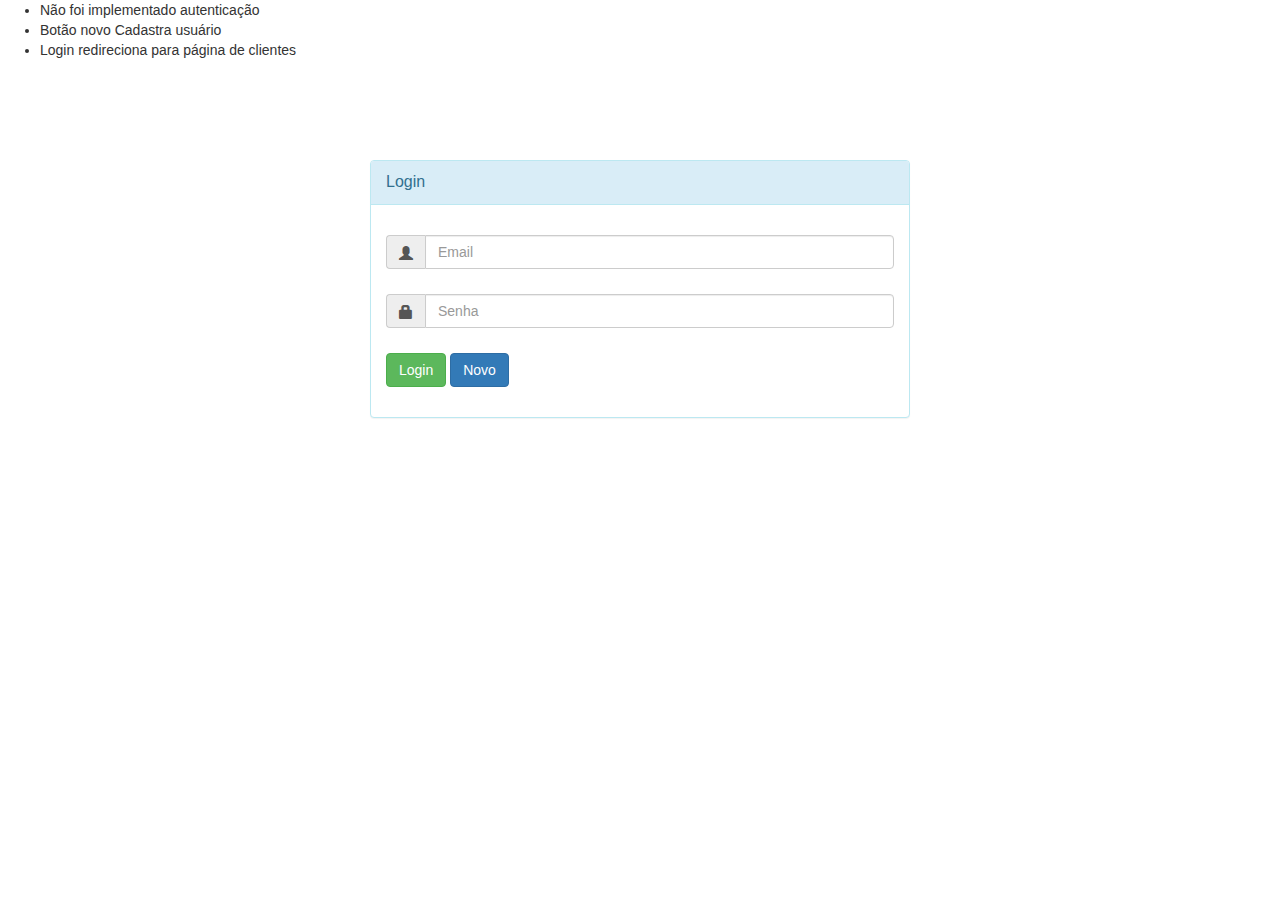
<file: index.html>
<html ng-app="desafioTecnico">
    <meta charset="UFT-8">
    <head>
        <title>Bem vindo</title>
        <link rel="stylesheet" href="https://maxcdn.bootstrapcdn.com/bootstrap/3.3.7/css/bootstrap.min.css" integrity="sha384-BVYiiSIFeK1dGmJRAkycuHAHRg32OmUcww7on3RYdg4Va+PmSTsz/K68vbdEjh4u" crossorigin="anonymous">
        <link rel="stylesheet" type="text/css" href="css/app.css">
        <script src="lib/angular.js"></script>
        <script src="lib/angular-route.js"></script>
        <script src="js/app.js"></script>
        <script src="js/controllers/desafioTecnicoCtrl.js"></script>
        <script src="services/clienteFactoryService.js"></script>
        <script src="services/usuarioFactoryService.js"></script>
        <script src="js/config/configUrl.js"></script>
        <script src="js/config/routeConfig.js"></script>
        <script src="js/directives/index.js"></script>
    </head>   
    <body >
      <div ng-view></div>
    </body>
</html>
</file>
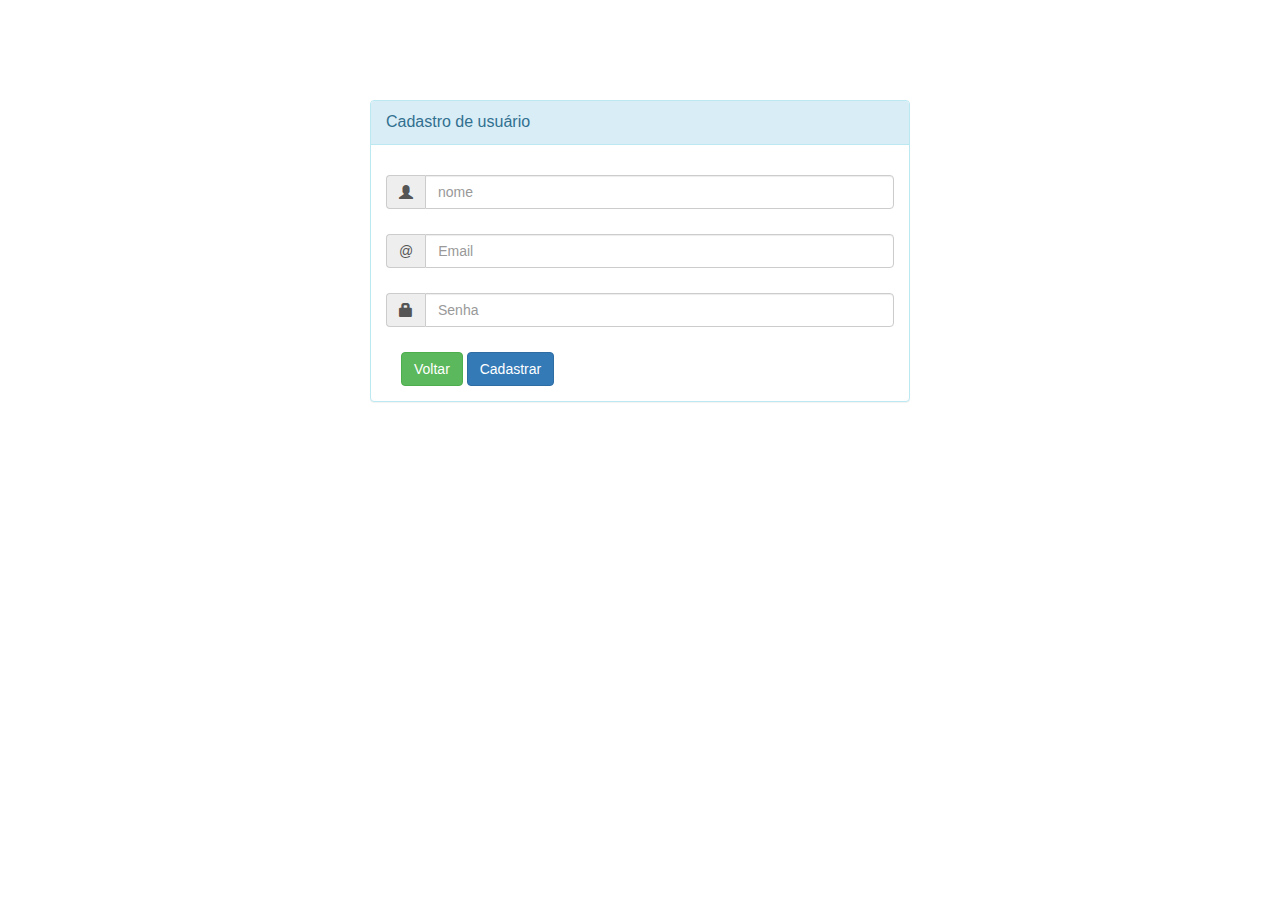
<file: pages/usuario/index.html>
<!DOCTYPE html>
<html lang="pt-BR"  ng-app="desafioTecnico">
    <meta charset="utf-8"/>
    <head>
        <title>Cadastrato de usuário</title>
        <link rel="stylesheet" href="https://maxcdn.bootstrapcdn.com/bootstrap/3.3.7/css/bootstrap.min.css" integrity="sha384-BVYiiSIFeK1dGmJRAkycuHAHRg32OmUcww7on3RYdg4Va+PmSTsz/K68vbdEjh4u" crossorigin="anonymous">
        <link rel="stylesheet" type="text/css" href="../../css/app.css">
        <script src="../../lib/angular.js"></script>
        <script src="../../lib/angular-route.js"></script>
        <script src="../../js/app.js"></script>
        <script src="../../js/config/configUrl.js"></script>
        <script src="../../js/controllers/usuarioCtrl.js"></script>
        <script src="../../js/controllers/desafioTecnicoCtrl.js"></script>
        <script src="../../services/usuarioFactoryService.js"></script>
        
    </head>   
    <body >
        <div class="container" ng-controller ="usuarioCtrl">    
        <div id="loginbox" style="margin-top:50px;" class="mainbox col-md-6 col-md-offset-3 col-sm-8 col-sm-offset-2">                    
            <div class="panel panel-info" >
                <div class="panel-heading">
                    <div class="panel-title">Cadastro de usuário</div>
                </div>  
                <form name="usuarioForm">
                    <div style="padding-top:30px" class="panel-body" >
                            <form id="loginform" class="form-horizontal" role="form">  
                                <div ng-show="mensagemDeErro.length"  class="alert alert-danger">
                                    {{mensagemDeErro}}
                                </div>   
                            <div style="margin-bottom: 25px" class="input-group">
                                    <span class="input-group-addon"><i class="glyphicon glyphicon-user"></i></span>
                                <input id="nome" type="text" class="form-control" name="nome" value="" ng-model="usuario.nome" placeholder="nome">                                        
                            </div>

                            <div style="margin-bottom: 25px" class="input-group">
                                    <span class="input-group-addon" id="basic-addon1">@</span>
                                <input id="email" type="text" class="form-control" name="email" value="" ng-model="usuario.email" placeholder="Email">                                        
                            </div>
                                
                            <div style="margin-bottom: 25px" class="input-group">
                                <span class="input-group-addon"><i class="glyphicon glyphicon-lock"></i></span>
                                <input id="senha" type="password" class="form-control" name="senha" ng-model="usuario.senha" placeholder="Senha">
                            </div>     
                            <div style="margin-top:10px" class="form-group">
                                <div class="col-sm-12 controls">
                                    <a id="btn-login" href="../../index.html" class="btn btn-success">Voltar</a>
                                    <a id="btn-cadastrar"ng-click="cadastrarUsuario(usuario)" class="btn btn-primary">Cadastrar</a>
                                </div>
                            </div>
                        </form>     
                    </div> 
                </form>                    
            </div>       
        </div> 
    </div>
</body>
</html>
</file>
<file: css/app.css>
.container {
    margin-top: 50px;
}
.float-left{
    float: left;
}
.width-15{
    width: 15%;
}
.width-5{
    width: 5%;
}
.cursor{
    cursor:pointer;
}
</file>
